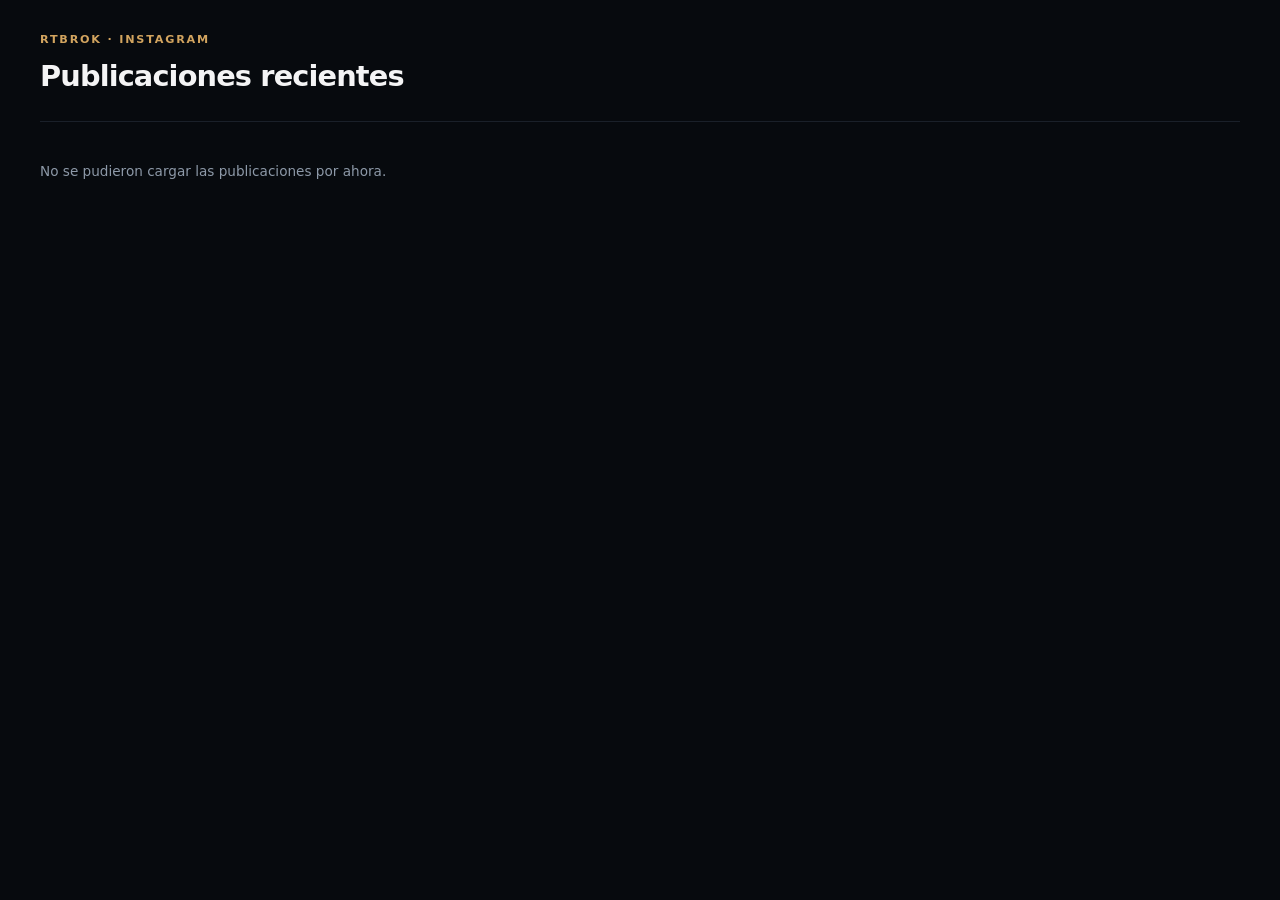
<file: InstagramGallery/instagram.html>
<!doctype html>
<html lang="es">
<head>
<meta charset="utf-8">
<meta name="viewport" content="width=device-width, initial-scale=1">
<title>Publicaciones de Instagram · RTBROK</title>
<style>
  :root { --bg:#070a0e; --card:#0d1117; --text:#f4f4f5; --muted:#8d99a8; --line:#1a2029; --accent:#a97836; }
  * { box-sizing: border-box; }
  body { margin:0; min-height:100vh; padding:32px 24px 48px; background:var(--bg); color:var(--text);
         font-family:Inter,system-ui,-apple-system,"Segoe UI",Roboto,sans-serif; line-height:1.45; }
  main { max-width:1200px; margin:0 auto; }
  header { display:flex; align-items:flex-end; justify-content:space-between; gap:20px; margin-bottom:26px;
           padding-bottom:18px; border-bottom:1px solid var(--line); }
  h1 { font-size:clamp(1.35rem,3vw,1.8rem); letter-spacing:-.03em; margin:0 0 5px; }
  .eyebrow { color:#d2a45f; font-size:.7rem; font-weight:700; letter-spacing:.16em; text-transform:uppercase; margin:0 0 8px; }
  .sub { color:var(--muted); font-size:.85rem; margin:0; }
  #grid { display:grid; gap:14px; grid-template-columns:repeat(auto-fill,minmax(230px,1fr)); }
  .card { background:var(--card); border:1px solid var(--line); border-radius:7px; overflow:hidden;
          display:flex; flex-direction:column; }
  .card img { width:100%; aspect-ratio:1/1; object-fit:cover; display:block; background:#171e27; }
  .body { padding:13px 14px 15px; display:flex; flex-direction:column; gap:9px; flex:1; }
  .caption { margin:0; color:#e4e4e7; font-size:.85rem; white-space:pre-line;
             display:-webkit-box; -webkit-line-clamp:5; -webkit-box-orient:vertical; overflow:hidden; }
  .meta { margin-top:auto; display:flex; justify-content:space-between; gap:12px; font-size:.72rem; color:var(--muted); }
  .meta a { color:#d2a45f; text-decoration:none; }
  .meta a:hover { color:#f0c47c; text-decoration:underline; }
  #estado { color:var(--muted); font-size:.85rem; }
  @media (max-width:600px) {
    body { padding:24px 16px 36px; }
    header { display:block; }
    .sub { margin-top:4px; }
  }
</style>
</head>
<body>
<main>
  <header>
    <div>
      <p class="eyebrow">RTBROK · Instagram</p>
      <h1>Publicaciones recientes</h1>
      <p class="sub" id="sub"></p>
    </div>
  </header>
  <div id="grid"></div>
  <p id="estado">Cargando…</p>
</main>

<script>
// Si esta página vive en el MISMO repo donde el Actor guarda los datos, deja BASE = "instagram".
// Si vive en otro sitio, usa la URL completa, por ejemplo:
const BASE = "https://raw.githubusercontent.com/diegoturijancontacto-sudo/proyectBND/main/instagram";
// (GitHub Pages permite leer estos archivos desde otros dominios).
//const BASE = "instagram";

async function cargar() {
  const estado = document.getElementById("estado");
  try {
    const res = await fetch(`${BASE}/posts.json`, { cache: "no-cache" });
    if (!res.ok) throw new Error("HTTP " + res.status);
    const feed = await res.json();

    document.getElementById("sub").textContent =
      `@${feed.username} · actualizado ${new Date(feed.updated_at).toLocaleString("es-MX")}`;

    const grid = document.getElementById("grid");
    for (const p of feed.posts) {
      const card = document.createElement("article");
      card.className = "card";

      const img = document.createElement("img");
      img.src = `${BASE}/${p.image}`;
      img.alt = p.caption ? p.caption.slice(0, 120) : "Publicación de Instagram";
      img.loading = "lazy";

      const body = document.createElement("div");
      body.className = "body";

      const cap = document.createElement("p");
      cap.className = "caption";
      cap.textContent = p.caption || "";          // textContent: nunca interpreta HTML

      const meta = document.createElement("div");
      meta.className = "meta";
      const fecha = document.createElement("span");
      fecha.textContent = p.timestamp
        ? new Date(p.timestamp).toLocaleDateString("es-MX", { day: "numeric", month: "short", year: "numeric" })
        : "";
      const link = document.createElement("a");
      link.href = p.permalink;
      link.target = "_blank";
      link.rel = "noopener";
      link.textContent = p.is_video ? "Ver video en Instagram" : "Ver en Instagram";
      meta.append(fecha, link);

      body.append(cap, meta);
      card.append(img, body);
      grid.append(card);
    }
    estado.remove();
  } catch (err) {
    estado.textContent = "No se pudieron cargar las publicaciones por ahora.";
    console.error(err);
  }
}
cargar();
</script>
</body>
</html>
</file>
